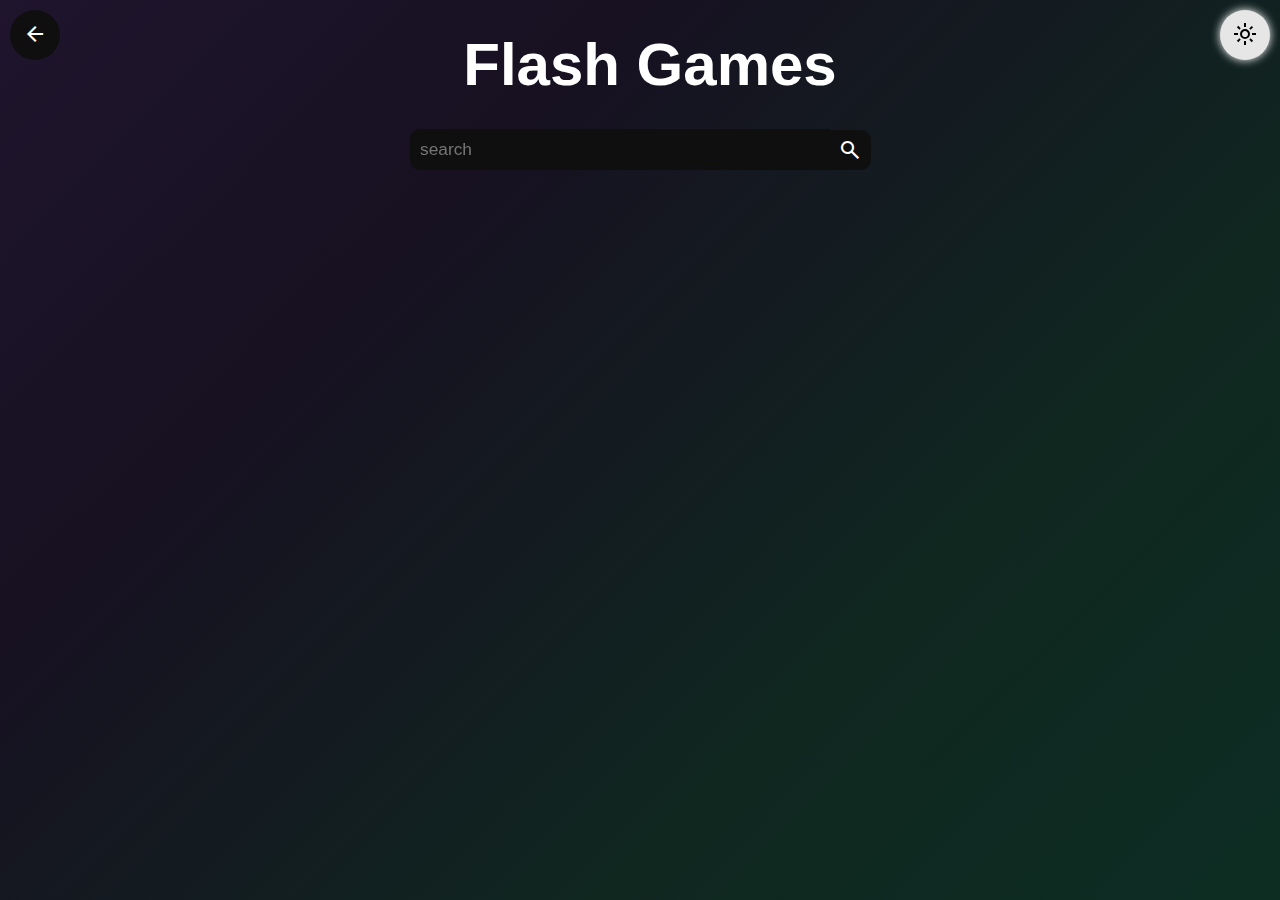
<file: flash-games/index.html>
<!DOCTYPE html>
<html lang="en">
<head>
    <meta charset="UTF-8">
    <meta name="viewport" content="width=device-width, initial-scale=1.0">
    <link rel="stylesheet" href="https://fonts.googleapis.com/css2?family=Material+Symbols+Outlined:opsz,wght,FILL,GRAD@24,400,0,0" />
    <script src="https://code.jquery.com/jquery-3.7.1.js" integrity="sha256-eKhayi8LEQwp4NKxN+CfCh+3qOVUtJn3QNZ0TciWLP4=" crossorigin="anonymous"></script>
    <title>Flash Games | PPFN</title>
    <link rel="icon" type="image/png" href="ppfn.png">
    <!-- Cronitor RUM -->
<script async src="https://rum.cronitor.io/script.js"></script>
<script>
    window.cronitor = window.cronitor || function() { (window.cronitor.q = window.cronitor.q || []).push(arguments); };
    cronitor('config', { clientKey: '8b9ac14f693662c7e4489199bffaf6ae' });
    const today = new Date().toISOString().split('T')[0]; // Get today's date in YYYY-MM-DD format
        const lastVisit = localStorage.getItem('lastVisitDate');

        if (lastVisit !== today) {
            // If the last visit date is not today, track the viewer as unique
            cronitor("track", "UniqueViewers");
            localStorage.setItem('lastVisitDate', today); // Update the last visit date to today
        }
        const user = localStorage.getItem('user');

        if (user != 1) {
            // If the last visit date is not today, track the viewer as unique
            cronitor("track", "AllTimeUniqueViewers");
            localStorage.setItem('user', 1); // Update the last visit date to today
        }
</script>

</head>
<body>
  <div id="starfield"></div>
    <h1 id="title">Flash Games</h1>
    <div id="searchdiv"><input type="text" name="search" id="search" placeholder="search"><span id="m" class="material-symbols-outlined">search</span></div>
    <div id="tilecontainer">
    </div>
    <button id="res" onclick="change()"></button>
    <p>

    </p>
    <button id="back" onclick="window.open('/ppfn-static/','_self')"><span class="material-symbols-outlined">
      arrow_back
      </span></button>
</body>
</html>
<script>
var gamelist = [
  {
    "title": "roulette.swf",
    "link": "games/index.html#ROULETTE_1.05_lmt_DEMO_MODE_new design_done.swf"
  },
  {
    "title": "FireboyandWatergirl.swf",
    "link": "games/index.html#FireboyandWatergirl.swf"
  },
  {
    "title": "FireboyandWatergirl2.swf",
    "link": "games/index.html#FireboyandWatergirl2.swf"
  },
  {
    "title": "FireboyandWatergirl3.swf",
    "link": "games/index.html#FireboyandWatergirl3.swf"
  },
  {
    "title": "1on1soccer.swf",
    "link": "games/index.html#1on1soccer.swf"
  },
  {
    "title": "3dtanks.swf",
    "link": "games/index.html#3dtanks.swf"
  },
  {
    "title": "abobosbigadventure.swf",
    "link": "games/index.html#abobosbigadventure.swf"
  },
  {
    "title": "achievementunlocked.swf",
    "link": "games/index.html#achievementunlocked.swf"
  },
  {
    "title": "achievementunlocked2.swf",
    "link": "games/index.html#achievementunlocked2.swf"
  },
  {
    "title": "achievementunlocked3.swf",
    "link": "games/index.html#achievementunlocked3.swf"
  },
  {
    "title": "actionturnip.swf",
    "link": "games/index.html#actionturnip.swf"
  },
  {
    "title": "adaran.swf",
    "link": "games/index.html#adaran.swf"
  },
  {
    "title": "adrenaline.swf",
    "link": "games/index.html#adrenaline.swf"
  },
  {
    "title": "americanracing1.swf",
    "link": "games/index.html#americanracing1.swf"
  },
  {
    "title": "americanracing2.swf",
    "link": "games/index.html#americanracing2.swf"
  },
  {
    "title": "arkandianrevenant.swf",
    "link": "games/index.html#arkandianrevenant.swf"
  },
  {
    "title": "armyofages.swf",
    "link": "games/index.html#armyofages.swf"
  },
  {
    "title": "awesomecars.swf",
    "link": "games/index.html#awesomecars.swf"
  },
  {
    "title": "awesomeplanes.swf",
    "link": "games/index.html#awesomeplanes.swf"
  },
  {
    "title": "battlepanic.swf",
    "link": "games/index.html#battlepanic.swf"
  },
  {
    "title": "bloonsplayerpack2.swf",
    "link": "games/index.html#bloonsplayerpack2.swf"
  },
  {
    "title": "bloonsplayerpack3.swf",
    "link": "games/index.html#bloonsplayerpack3.swf"
  },
  {
    "title": "bloonsplayerpack4.swf",
    "link": "games/index.html#bloonsplayerpack4.swf"
  },
  {
    "title": "bloonsplayerpack5.swf",
    "link": "games/index.html#bloonsplayerpack5.swf"
  },
  {
    "title": "bloonstd1.swf",
    "link": "games/index.html#bloonstd1.swf"
  },
  {
    "title": "bloonstd3.swf",
    "link": "games/index.html#bloonstd3.swf"
  },
  {
    "title": "bloonstd4.swf",
    "link": "games/index.html#bloonstd4.swf"
  },
  {
    "title": "bloonstd5.swf",
    "link": "games/index.html#bloonstd5.swf"
  },
  {
    "title": "bobtherobber.swf",
    "link": "games/index.html#bobtherobber.swf"
  },
  {
    "title": "boombot2.swf",
    "link": "games/index.html#boombot2.swf"
  },
  {
    "title": "boxhead2play.swf",
    "link": "games/index.html#boxhead2play.swf"
  },
  {
    "title": "bubbletanks2.swf",
    "link": "games/index.html#bubbletanks2.swf"
  },
  {
    "title": "bulletbill.swf",
    "link": "games/index.html#bulletbill.swf"
  },
  {
    "title": "bullettimefighting.swf",
    "link": "games/index.html#bullettimefighting.swf"
  },
  {
    "title": "burritobison.swf",
    "link": "games/index.html#burritobison.swf"
  },
  {
    "title": "burritobisonrevenge.swf",
    "link": "games/index.html#burritobisonrevenge.swf"
  },
  {
    "title": "cactusmccoy.swf",
    "link": "games/index.html#cactusmccoy.swf"
  },
  {
    "title": "cactusmccoy2.swf",
    "link": "games/index.html#cactusmccoy2.swf"
  },
  {
    "title": "cannonbasketball2.swf",
    "link": "games/index.html#cannonbasketball2.swf"
  },
  {
    "title": "cargobridge.swf",
    "link": "games/index.html#cargobridge.swf"
  },
  {
    "title": "causality.swf",
    "link": "games/index.html#causality.swf"
  },
  {
    "title": "chibiknight.swf",
    "link": "games/index.html#chibiknight.swf"
  },
  {
    "title": "clickerheroes.swf",
    "link": "games/index.html#clickerheroes.swf"
  },
  {
    "title": "computerbashing.swf",
    "link": "games/index.html#computerbashing.swf"
  },
  {
    "title": "crushthecastle.swf",
    "link": "games/index.html#crushthecastle.swf"
  },
  {
    "title": "crushthecastle2.swf",
    "link": "games/index.html#crushthecastle2.swf"
  },
  {
    "title": "cubefield.swf",
    "link": "games/index.html#cubefield.swf"
  },
  {
    "title": "cyclomaniacs2.swf",
    "link": "games/index.html#cyclomaniacs2.swf"
  },
  {
    "title": "diggy.swf",
    "link": "games/index.html#diggy.swf"
  },
  {
    "title": "donkeykong.swf",
    "link": "games/index.html#donkeykong.swf"
  },
  {
    "title": "dontshootthepuppy.swf",
    "link": "games/index.html#dontshootthepuppy.swf"
  },
  {
    "title": "doodledefender.swf",
    "link": "games/index.html#doodledefender.swf"
  },
  {
    "title": "doom.swf",
    "link": "games/index.html#doom.swf"
  },
  {
    "title": "dragracing.swf",
    "link": "games/index.html#dragracing.swf"
  },
  {
    "title": "ducklife.swf",
    "link": "games/index.html#ducklife.swf"
  },
  {
    "title": "ducklife2.swf",
    "link": "games/index.html#ducklife2.swf"
  },
  {
    "title": "ducklife3.swf",
    "link": "games/index.html#ducklife3.swf"
  },
  {
    "title": "ducklife4.swf",
    "link": "games/index.html#ducklife4.swf"
  },
  {
    "title": "earntodie.swf",
    "link": "games/index.html#earntodie.swf"
  },
  {
    "title": "earntodie2.swf",
    "link": "games/index.html#earntodie2.swf"
  },
  {
    "title": "earntodiesuperwheel.swf",
    "link": "games/index.html#earntodiesuperwheel.swf"
  },
  {
    "title": "electricman2.swf",
    "link": "games/index.html#electricman2.swf"
  },
  {
    "title": "elephantquest.swf",
    "link": "games/index.html#elephantquest.swf"
  },
  {
    "title": "epicbattlefantasy3.swf",
    "link": "games/index.html#epicbattlefantasy3.swf"
  },
  {
    "title": "epiccomboredux.swf",
    "link": "games/index.html#epiccomboredux.swf"
  },
  {
    "title": "exitpath.swf",
    "link": "games/index.html#exitpath.swf"
  },
  {
    "title": "factoryballs.swf",
    "link": "games/index.html#factoryballs.swf"
  },
  {
    "title": "factoryballs2.swf",
    "link": "games/index.html#factoryballs2.swf"
  },
  {
    "title": "factoryballs3.swf",
    "link": "games/index.html#factoryballs3.swf"
  },
  {
    "title": "factoryballs4.swf",
    "link": "games/index.html#factoryballs4.swf"
  },
  {
    "title": "fancypantsadventure.swf",
    "link": "games/index.html#fancypantsadventure.swf"
  },
  {
    "title": "fancypantsadventure2.swf",
    "link": "games/index.html#fancypantsadventure2.swf"
  },
  {
    "title": "fancypantsadventure3.swf",
    "link": "games/index.html#fancypantsadventure3.swf"
  },
  {
    "title": "flashflightsimulator.swf",
    "link": "games/index.html#flashflightsimulator.swf"
  },
  {
    "title": "flight.swf",
    "link": "games/index.html#flight.swf"
  },
  {
    "title": "fracuum.swf",
    "link": "games/index.html#fracuum.swf"
  },
  {
    "title": "freerider2.swf",
    "link": "games/index.html#freerider2.swf"
  },
  {
    "title": "getontop.swf",
    "link": "games/index.html#getontop.swf"
  },
  {
    "title": "giveuprobot.swf",
    "link": "games/index.html#giveuprobot.swf"
  },
  {
    "title": "giveuprobot2.swf",
    "link": "games/index.html#giveuprobot2.swf"
  },
  {
    "title": "hanger.swf",
    "link": "games/index.html#hanger.swf"
  },
  {
    "title": "hanger2.swf",
    "link": "games/index.html#hanger2.swf"
  },
  {
    "title": "happywheels.swf",
    "link": "games/index.html#happywheels.swf"
  },
  {
    "title": "hobo.swf",
    "link": "games/index.html#hobo.swf"
  },
  {
    "title": "hobo2.swf",
    "link": "games/index.html#hobo2.swf"
  },
  {
    "title": "hobo3.swf",
    "link": "games/index.html#hobo3.swf"
  },
  {
    "title": "hobo4.swf",
    "link": "games/index.html#hobo4.swf"
  },
  {
    "title": "hobo5.swf",
    "link": "games/index.html#hobo5.swf"
  },
  {
    "title": "hobo6.swf",
    "link": "games/index.html#hobo6.swf"
  },
  {
    "title": "hobo7.swf",
    "link": "games/index.html#hobo7.swf"
  },
  {
    "title": "houseofwolves.swf",
    "link": "games/index.html#houseofwolves.swf"
  },
  {
    "title": "interactivebuddy.swf",
    "link": "games/index.html#interactivebuddy.swf"
  },
  {
    "title": "jacksmith.swf",
    "link": "games/index.html#jacksmith.swf"
  },
  {
    "title": "jellytruck.swf",
    "link": "games/index.html#jellytruck.swf"
  },
  {
    "title": "johnnyupgrade.swf",
    "link": "games/index.html#johnnyupgrade.swf"
  },
  {
    "title": "jumpix2.swf",
    "link": "games/index.html#jumpix2.swf"
  },
  {
    "title": "knightmaretower.swf",
    "link": "games/index.html#knightmaretower.swf"
  },
  {
    "title": "learn2fly.swf",
    "link": "games/index.html#learn2fly.swf"
  },
  {
    "title": "learn2fly2.swf",
    "link": "games/index.html#learn2fly2.swf"
  },
  {
    "title": "learn2fly3.swf",
    "link": "games/index.html#learn2fly3.swf"
  },
  {
    "title": "magnetface.swf",
    "link": "games/index.html#magnetface.swf"
  },
  {
    "title": "mariocombat.swf",
    "link": "games/index.html#mariocombat.swf"
  },
  {
    "title": "marioracingtournament.swf",
    "link": "games/index.html#marioracingtournament.swf"
  },
  {
    "title": "meatboy.swf",
    "link": "games/index.html#meatboy.swf"
  },
  {
    "title": "megamanprojectx.swf",
    "link": "games/index.html#megamanprojectx.swf"
  },
  {
    "title": "metroidelements.swf",
    "link": "games/index.html#metroidelements.swf"
  },
  {
    "title": "mineblocks.swf",
    "link": "games/index.html#mineblocks.swf"
  },
  {
    "title": "minesweeper.swf",
    "link": "games/index.html#minesweeper.swf"
  },
  {
    "title": "mirrorsedge.swf",
    "link": "games/index.html#mirrorsedge.swf"
  },
  {
    "title": "moneymovers.swf",
    "link": "games/index.html#moneymovers.swf"
  },
  {
    "title": "moneymovers3.swf",
    "link": "games/index.html#moneymovers3.swf"
  },
  {
    "title": "motherload.swf",
    "link": "games/index.html#motherload.swf"
  },
  {
    "title": "motox3m.swf",
    "link": "games/index.html#motox3m.swf"
  },
  {
    "title": "multitask.swf",
    "link": "games/index.html#multitask.swf"
  },
  {
    "title": "mutilateadoll2.swf",
    "link": "games/index.html#mutilateadoll2.swf"
  },
  {
    "title": "myangel.swf",
    "link": "games/index.html#myangel.swf"
  },
  {
    "title": "nanotube.swf",
    "link": "games/index.html#nanotube.swf"
  },
  {
    "title": "newgroundsrumble.swf",
    "link": "games/index.html#newgroundsrumble.swf"
  },
  {
    "title": "ngame.swf",
    "link": "games/index.html#ngame.swf"
  },
  {
    "title": "nitromemustdie.swf",
    "link": "games/index.html#nitromemustdie.swf"
  },
  {
    "title": "nucleus.swf",
    "link": "games/index.html#nucleus.swf"
  },
  {
    "title": "nv2.swf",
    "link": "games/index.html#nv2.swf"
  },
  {
    "title": "nyancatlostinspace.swf",
    "link": "games/index.html#nyancatlostinspace.swf"
  },
  {
    "title": "offroaders.swf",
    "link": "games/index.html#offroaders.swf"
  },
  {
    "title": "onemanarmy2.swf",
    "link": "games/index.html#onemanarmy2.swf"
  },
  {
    "title": "outofthisworld.swf",
    "link": "games/index.html#outofthisworld.swf"
  },
  {
    "title": "pacman.swf",
    "link": "games/index.html#pacman.swf"
  },
  {
    "title": "pandemic.swf",
    "link": "games/index.html#pandemic.swf"
  },
  {
    "title": "pandemic2.swf",
    "link": "games/index.html#pandemic2.swf"
  },
  {
    "title": "papalouie.swf",
    "link": "games/index.html#papalouie.swf"
  },
  {
    "title": "papalouie2.swf",
    "link": "games/index.html#papalouie2.swf"
  },
  {
    "title": "papalouie3.swf",
    "link": "games/index.html#papalouie3.swf"
  },
  {
    "title": "picosschool.swf",
    "link": "games/index.html#picosschool.swf"
  },
  {
    "title": "picosschool2.swf",
    "link": "games/index.html#picosschool2.swf"
  },
  {
    "title": "pirates.swf",
    "link": "games/index.html#pirates.swf"
  },
  {
    "title": "polarjump.swf",
    "link": "games/index.html#polarjump.swf"
  },
  {
    "title": "portal.swf",
    "link": "games/index.html#portal.swf"
  },
  {
    "title": "portal2d.swf",
    "link": "games/index.html#portal2d.swf"
  },
  {
    "title": "quadrobarreldefence.swf",
    "link": "games/index.html#quadrobarreldefence.swf"
  },
  {
    "title": "qubeythecube.swf",
    "link": "games/index.html#qubeythecube.swf"
  },
  {
    "title": "qwop.swf",
    "link": "games/index.html#qwop.swf"
  },
  {
    "title": "raftwars.swf",
    "link": "games/index.html#raftwars.swf"
  },
  {
    "title": "raftwars2.swf",
    "link": "games/index.html#raftwars2.swf"
  },
  {
    "title": "raze.swf",
    "link": "games/index.html#raze.swf"
  },
  {
    "title": "redball.swf",
    "link": "games/index.html#redball.swf"
  },
  {
    "title": "redball2.swf",
    "link": "games/index.html#redball2.swf"
  },
  {
    "title": "redball4.swf",
    "link": "games/index.html#redball4.swf"
  },
  {
    "title": "redball4v2.swf",
    "link": "games/index.html#redball4v2.swf"
  },
  {
    "title": "redball4v3.swf",
    "link": "games/index.html#redball4v3.swf"
  },
  {
    "title": "redshift.swf",
    "link": "games/index.html#redshift.swf"
  },
  {
    "title": "revenant2.swf",
    "link": "games/index.html#revenant2.swf"
  },
  {
    "title": "riddleschool1.swf",
    "link": "games/index.html#riddleschool1.swf"
  },
  {
    "title": "riddleschool2.swf",
    "link": "games/index.html#riddleschool2.swf"
  },
  {
    "title": "riddleschool3.swf",
    "link": "games/index.html#riddleschool3.swf"
  },
  {
    "title": "riddleschool4.swf",
    "link": "games/index.html#riddleschool4.swf"
  },
  {
    "title": "riddleschool5.swf",
    "link": "games/index.html#riddleschool5.swf"
  },
  {
    "title": "riddletransfer.swf",
    "link": "games/index.html#riddletransfer.swf"
  },
  {
    "title": "riddletransfer2.swf",
    "link": "games/index.html#riddletransfer2.swf"
  },
  {
    "title": "run2.swf",
    "link": "games/index.html#run2.swf"
  },
  {
    "title": "run3-new.swf",
    "link": "games/index.html#run3-new.swf"
  },
  {
    "title": "run3-ofln.swf",
    "link": "games/index.html#run3-ofln.swf"
  },
  {
    "title": "run3.swf",
    "link": "games/index.html#run3.swf"
  },
  {
    "title": "saszombieassault3.swf",
    "link": "games/index.html#saszombieassault3.swf"
  },
  {
    "title": "sentryknight.swf",
    "link": "games/index.html#sentryknight.swf"
  },
  {
    "title": "shoppingcarthero3.swf",
    "link": "games/index.html#shoppingcarthero3.swf"
  },
  {
    "title": "siftheads.swf",
    "link": "games/index.html#siftheads.swf"
  },
  {
    "title": "siftheads2.swf",
    "link": "games/index.html#siftheads2.swf"
  },
  {
    "title": "siftheads3.swf",
    "link": "games/index.html#siftheads3.swf"
  },
  {
    "title": "siftheads4.swf",
    "link": "games/index.html#siftheads4.swf"
  },
  {
    "title": "siftheads5.swf",
    "link": "games/index.html#siftheads5.swf"
  },
  {
    "title": "sniperassassin4.swf",
    "link": "games/index.html#sniperassassin4.swf"
  },
  {
    "title": "sportsheadsfootball.swf",
    "link": "games/index.html#sportsheadsfootball.swf"
  },
  {
    "title": "sportsheadsracing.swf",
    "link": "games/index.html#sportsheadsracing.swf"
  },
  {
    "title": "sportsheadstennis.swf",
    "link": "games/index.html#sportsheadstennis.swf"
  },
  {
    "title": "stickrpg.swf",
    "link": "games/index.html#stickrpg.swf"
  },
  {
    "title": "stickrun2.swf",
    "link": "games/index.html#stickrun2.swf"
  },
  {
    "title": "stickwar.swf",
    "link": "games/index.html#stickwar.swf"
  },
  {
    "title": "strikeforceheroes2.swf",
    "link": "games/index.html#strikeforceheroes2.swf"
  },
  {
    "title": "strikeforcekittylaststand.swf",
    "link": "games/index.html#strikeforcekittylaststand.swf"
  },
  {
    "title": "sugarsugar.swf",
    "link": "games/index.html#sugarsugar.swf"
  },
  {
    "title": "sugarsugar2.swf",
    "link": "games/index.html#sugarsugar2.swf"
  },
  {
    "title": "sugarsugar3.swf",
    "link": "games/index.html#sugarsugar3.swf"
  },
  {
    "title": "superd.swf",
    "link": "games/index.html#superd.swf"
  },
  {
    "title": "superfighters.swf",
    "link": "games/index.html#superfighters.swf"
  },
  {
    "title": "supermario63.swf",
    "link": "games/index.html#supermario63.swf"
  },
  {
    "title": "supermarioflash.swf",
    "link": "games/index.html#supermarioflash.swf"
  },
  {
    "title": "supermarioflash2.swf",
    "link": "games/index.html#supermarioflash2.swf"
  },
  {
    "title": "supersmashflash.swf",
    "link": "games/index.html#supersmashflash.swf"
  },
  {
    "title": "swordsandsandals2.swf",
    "link": "games/index.html#swordsandsandals2.swf"
  },
  {
    "title": "tacticalassassin.swf",
    "link": "games/index.html#tacticalassassin.swf"
  },
  {
    "title": "tanks.swf",
    "link": "games/index.html#tanks.swf"
  },
  {
    "title": "tanktrouble.swf",
    "link": "games/index.html#tanktrouble.swf"
  },
  {
    "title": "tetris.swf",
    "link": "games/index.html#tetris.swf"
  },
  {
    "title": "thebindingofisaac.swf",
    "link": "games/index.html#thebindingofisaac.swf"
  },
  {
    "title": "thegame.swf",
    "link": "games/index.html#thegame.swf"
  },
  {
    "title": "theimpossiblequiz.swf",
    "link": "games/index.html#theimpossiblequiz.swf"
  },
  {
    "title": "theimpossiblequiz2.swf",
    "link": "games/index.html#theimpossiblequiz2.swf"
  },
  {
    "title": "theworldshardestgame2.swf",
    "link": "games/index.html#theworldshardestgame2.swf"
  },
  {
    "title": "thingthingarena.swf",
    "link": "games/index.html#thingthingarena.swf"
  },
  {
    "title": "thisistheonlylevel.swf",
    "link": "games/index.html#thisistheonlylevel.swf"
  },
  {
    "title": "tosstheturtle.swf",
    "link": "games/index.html#tosstheturtle.swf"
  },
  {
    "title": "truckloader4.swf",
    "link": "games/index.html#truckloader4.swf"
  },
  {
    "title": "ultimateflashsonic.swf",
    "link": "games/index.html#ultimateflashsonic.swf"
  },
  {
    "title": "ultimatetactics.swf",
    "link": "games/index.html#ultimatetactics.swf"
  },
  {
    "title": "unrealflash.swf",
    "link": "games/index.html#unrealflash.swf"
  },
  {
    "title": "vex.swf",
    "link": "games/index.html#vex.swf"
  },
  {
    "title": "vex2.swf",
    "link": "games/index.html#vex2.swf"
  },
  {
    "title": "vex3.swf",
    "link": "games/index.html#vex3.swf"
  },
  {
    "title": "warfare1917.swf",
    "link": "games/index.html#warfare1917.swf"
  },
  {
    "title": "warfare1944.swf",
    "link": "games/index.html#warfare1944.swf"
  },
  {
    "title": "warp.swf",
    "link": "games/index.html#warp.swf"
  },
  {
    "title": "xenos.swf",
    "link": "games/index.html#xenos.swf"
  },
  {
    "title": "xtremecliffdiving.swf",
    "link": "games/index.html#xtremecliffdiving.swf"
  },
  {
    "title": "yearofthesnake.swf",
    "link": "games/index.html#yearofthesnake.swf"
  },
  {
    "title": "yuriusshouseofspooks.swf",
    "link": "games/index.html#yuriusshouseofspooks.swf"
  },
  {
    "title": "zombiealienparasites.swf",
    "link": "games/index.html#zombiealienparasites.swf"
  }
];
if (!localStorage.getItem('theme')) {
    localStorage.setItem("theme", "1")
 }

 function change() {
   if (localStorage.getItem('theme') == '1') {
     localStorage.setItem("theme", '0')
     themeToggle("light");
   } else {
     localStorage.setItem("theme", '1')
     themeToggle("dark");
   }
 }
 function themeToggle(sigma){
   let root = document.documentElement;
   if(sigma == "light"){
       root.style.setProperty("--back", "rgb(230, 230, 230)");
       root.style.setProperty("--font", "black");
       root.style.setProperty("--tile", "rgb(210, 210, 210)");
       document.getElementById("res").innerHTML= "<span id='g' class='material-symbols-outlined'>dark_mode</span>";
       root.style.setProperty("--res", "rgba(11, 11, 11, 1)");
       root.style.setProperty("--themeicon", "white");
       root.style.setProperty("--grid", "rgb(189, 189, 189)");
   }else if (sigma == "dark"){
       root.style.setProperty("--back", "rgba(11, 11, 11, 1)");
       root.style.setProperty("--font", "white");
       root.style.setProperty("--tile", "rgba(15, 15, 15, 1)");
       document.getElementById("res").innerHTML= "<span id='g' class='material-symbols-outlined'>light_mode</span>";
       root.style.setProperty("--res", "rgb(230, 230, 230)");
       root.style.setProperty("--themeicon", "black");
       root.style.setProperty("--grid", "rgba(28, 28, 28, 1)");
   }else{
       console.log("Invalid theme var input")
   }
 }
 var localskib;
 if(localStorage.getItem('theme')=="1"){var localskib = "dark"}else{var localskib = "light"}
 themeToggle(localskib);
if (!localStorage.getItem("theme")) {
    localStorage.setItem("theme", '1');  // Default to dark theme
}
var dataArr = {};
window.dataArr = gamelist.sort((a, b) => a.title.localeCompare(b.title));

$("#search").on('keypress keyup change input', function() { 
    var div = document.getElementById("tilecontainer");
    var arrival = $(this).val().toLowerCase();
    div.innerHTML = "";
    dataArr.filter(function(game) {
        return (game.title.toLowerCase().indexOf(arrival) !== -1);
    }).map(function(game) {

        var tile = document.createElement('div');
        tile.addEventListener('click', function() {location.href = game.link}, false);
        tile.classList.add("tile");
        tile.innerHTML = '<p class="sigma">'+game.title+'</p>';
        div.append(tile);
         
    });
    
});
var div = document.getElementById("tilecontainer");
div.innerHTML = ""; 
dataArr.forEach(function(game) {
    var tile = document.createElement('div');
    tile.addEventListener('click', function() {location.href = game.link}, false);
    tile.classList.add("tile");
    tile.innerHTML = '<p class="sigma">'+game.title+'</p>';
    div.append(tile);
});
const starCount = 1000;  // Adjust for density
const starfield = document.getElementById('starfield');

function random(min, max) {
    return Math.random() * (max - min) + min;
}

for (let i = 0; i < starCount; i++) {
    const star = document.createElement('div');
    star.classList.add('star');

    const size = random(0.5, 3);  // Vary star sizes
    star.style.width = `${size}px`;
    star.style.height = `${size}px`;

    star.style.top = `${random(0, window.innerHeight)}px`;
    star.style.left = `${random(0, window.innerWidth)}px`;

    star.style.opacity = Math.random() * 0.8 + 0.2;
    star.style.animationDuration = `${random(3, 8)}s`;

    starfield.appendChild(star);
}
if (!localStorage.getItem("theme")) {
    localStorage.setItem("theme", '1');  // Default to dark theme
}
</script>
<style>
    :root{
    --back: rgba(11, 11, 11, 1);
    --font: white;
    --tile: rgba(15, 15, 15, 1);
    --res: rgb(230, 230, 230);
    --themeicon: black;
    --grid: rgba(28, 28, 28, 1);
}
div{
    border-style: none;
}
.tile {
    background-color: color-mix(in srgb, var(--tile) 60%, transparent 40%);
    filter: drop-shadow(2px 4px 6px black);
    box-shadow:
        inset -50px -50px 80px color-mix(in srgb, white 5%, transparent),
        inset 0 20px 40px color-mix(in srgb, white 4%, transparent);

    background-image:
        linear-gradient(
            135deg,
            color-mix(in srgb, white 6%, transparent) 0%,
            color-mix(in srgb, var(--tile) 4%, transparent) 40%,
            transparent 70%
        );

    background-blend-mode: screen;

    border-radius: 20px;
    margin: 10px;
    padding: 10px;
    display: flex;
    justify-content: center;
    flex-direction: column;
    scale: 1;
    transition: transform 0.2s, box-shadow 0.2s, background-color 0.2s;
    text-decoration: none;
    align-items: center;
    cursor: pointer;
text-wrap: wrap;
}

.tile:hover {
    transform: scale(1.02);

    background-color: color-mix(in srgb, var(--tile) 50%, transparent 50%);

    box-shadow:
        inset -60px -60px 100px color-mix(in srgb, white 7%, transparent),
        inset 0 20px 40px color-mix(in srgb, white 5%, transparent);

    background-image:
        linear-gradient(
            135deg,
            color-mix(in srgb, white 8%, transparent) 0%,
            color-mix(in srgb, var(--tile) 5%, transparent) 40%,
            transparent 70%
        );
}
img{
    width: 200px;
    height: 200px;
    border-style: none;
    border-top-right-radius: 20px;
    border-top-left-radius: 20px;
    position: relative;
    top: 0;
    left: 0;
}
.sigma{
    width: 100%;
    text-align: center;
    font-size: 13pt;
    height: 75px;
    display: flex;
    align-items:center;
    justify-content: center;
    cursor: pointer;
    margin: 0;
}
body {
    background-color: var(--back);
    color: var(--font);
    display: flex;
    flex-direction: column;
    flex-wrap: wrap;
    justify-content: center;
    font-family: Arial, Helvetica, sans-serif;
    width: 100vw;
    overflow-x: hidden;
    background-attachment: fixed;
    background-image:
        linear-gradient(135deg,
            rgba(110, 60, 180, 0.2) 0%,
            rgba(90, 50, 160, 0.15) 30%,
            rgba(40, 200, 150, 0.15) 70%,
            rgba(20, 180, 130, 0.2) 100%
        );
    background-size: cover;
    margin: 0;
}

#starfield {
    position: fixed;
    top: 0;
    left: 0;
    width: 100vw;
    height: 100vh;
    z-index: -1; /* Behind your content */
    overflow: hidden;
    pointer-events: none;
}

.star {
    position: absolute;
    background-color: white;
    border-radius: 50%;
    opacity: 0.5;
    animation: twinkleStar 4s infinite ease-in-out alternate;
}

@keyframes twinkleStar {
    0%, 100% { opacity: 0.5; }
    50% { opacity: 1; }
}
element-selector {
    overflow-x: hidden;
}
#res{
    border-radius: 100%;
    width: 50px;
    height: 50px;
    box-shadow: 0px 0px 10px var(--font);
    position: fixed;
    top: 10px;
    right: 10px;
    background-color: var(--res);
    border: none;
    color: var(--themeicon);
    cursor: pointer;
}
#title{
    font-size: 45pt;
    position: relative;
    margin: 10px;
    margin-top: 30px;
    width: 100vw;
    text-align: center;

}
#sigma{
    font-size: 25pt;
    position: relative;
    margin: 10px;
    width: 100vw;
    text-align: center;

}
#sigma2{
    font-size: 18pt;
    position: relative;
    width: 100vw;
    text-align: center;
    padding-bottom: 10px;
}
#tilecontainer{
    width: 100vw;
    position: relative;
    display: flex;
    flex-direction: row;
    flex-wrap: wrap;
    justify-content: center;
}
#tilecontainer h2 {
    margin-top: 20px;
    margin-bottom: 10px;
    border-bottom: 1px solid #ccc;
}
#back{
    border-radius: 100%;
    width: 50px;
    height: 50px;
    position: fixed;
    top: 10px;
    left: 10px;
    border: none;
    color: var(--font);
    cursor: pointer;
    background-color: var(--tile);
}
.section {
    display: flex;
    flex-wrap: wrap;
    gap: 10px;
}

/* Adjust your existing .gametile styles as needed */
#search{
    color: var(--font);
    background-color: var(--tile);
    border: none;
    width: 400px;
    font-size: 13pt;
    padding: 10px;
    margin: 20px;
    outline: none;
    border-top-left-radius: 10px;
    border-bottom-left-radius: 10px;
}
#blob{
    color: var(--font);
    background-color: var(--tile);
    border: none;
    width: 400px;
    font-size: 13pt;
    padding: 10px;
    margin: 20px;
    outline: none;
    border-radius: 10px;
}
#download{
    position: relative;
    top: -60px;
    left: 450px;
    background-color: var(--tile);
    padding: 10px;
    border-radius: 10px;
    user-select: none;
    padding-left: none;
    width: 100px;
    border: none;
    font-size: 13pt;
    color: var(--font);
}

#searchdiv{
    flex-direction: column;
    flex-wrap: nowrap;
    justify-content: center;
    position: relative;
    left: calc(50vw - 250px);
}
#m{
    position: relative;
    top: 7px;
    left: -20px;
    background-color: var(--tile);
    padding: 8px;
    border-top-right-radius: 10px;
    border-bottom-right-radius: 10px;
    user-select: none;
    padding-left: none;
    width: 25px;
}
#m:hover{
    cursor: pointer;
}
</style>
</file>
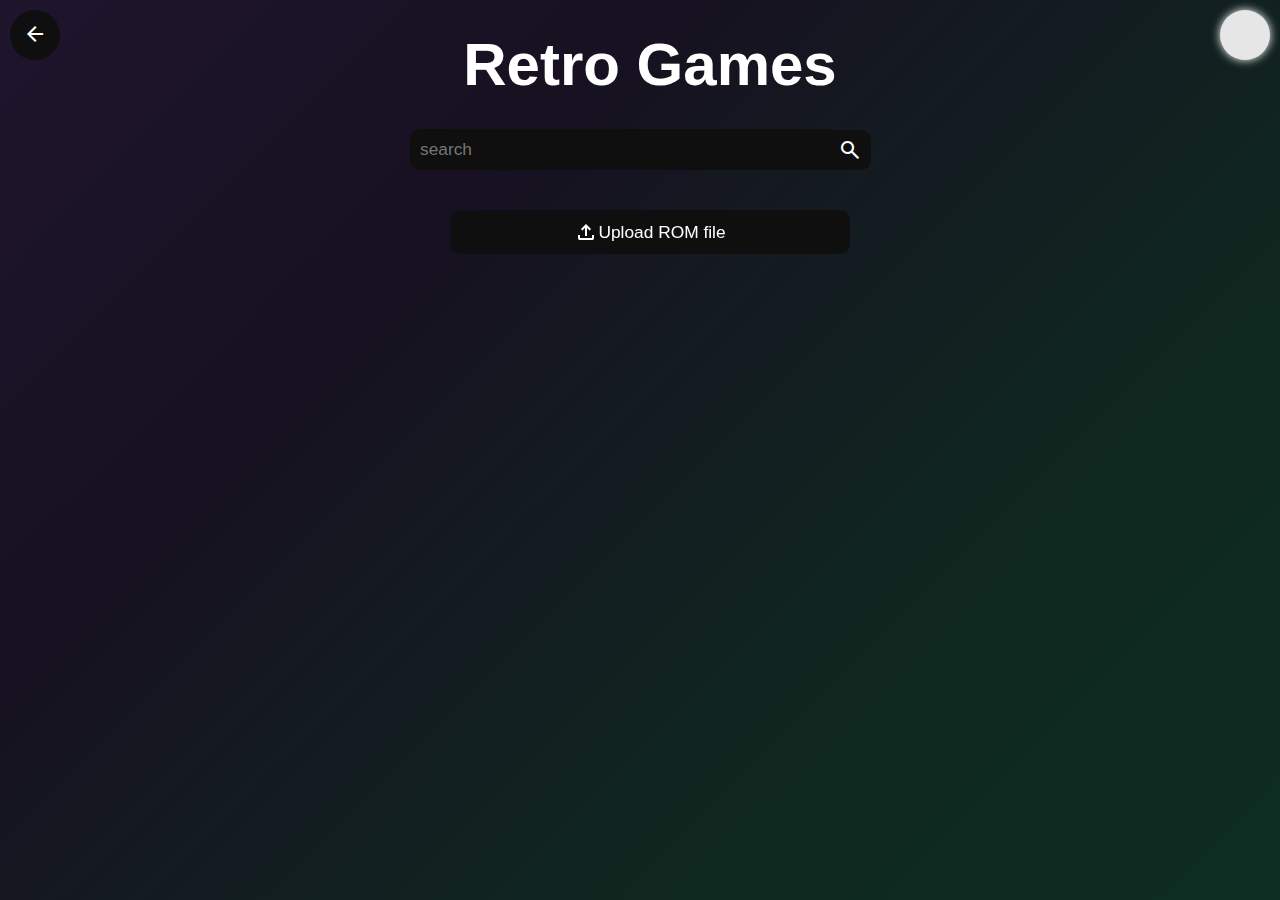
<file: retro-games/index.html>
<!DOCTYPE html>
<html lang="en">
<head>
    <meta charset="UTF-8">
    <meta name="viewport" content="width=device-width, initial-scale=1.0">
    <link rel="stylesheet" href="https://fonts.googleapis.com/css2?family=Material+Symbols+Outlined:opsz,wght,FILL,GRAD@24,400,0,0" />
    <script src="https://code.jquery.com/jquery-3.7.1.js" integrity="sha256-eKhayi8LEQwp4NKxN+CfCh+3qOVUtJn3QNZ0TciWLP4=" crossorigin="anonymous"></script>
    <title>Retro Games | PPFN</title>
    <link rel="icon" type="image/png" href="ppfn.png">
    <!-- Cronitor RUM -->
<script async src="https://rum.cronitor.io/script.js"></script>
<script>
    window.cronitor = window.cronitor || function() { (window.cronitor.q = window.cronitor.q || []).push(arguments); };
    cronitor('config', { clientKey: '8b9ac14f693662c7e4489199bffaf6ae' });
    const today = new Date().toISOString().split('T')[0]; // Get today's date in YYYY-MM-DD format
        const lastVisit = localStorage.getItem('lastVisitDate');

        if (lastVisit !== today) {
            // If the last visit date is not today, track the viewer as unique
            cronitor("track", "UniqueViewers");
            localStorage.setItem('lastVisitDate', today); // Update the last visit date to today
        }
        if (user != 1) {
            // If the last visit date is not today, track the viewer as unique
            cronitor("track", "AllTimeUniqueViewers");
            localStorage.setItem('user', 1); // Update the last visit date to today
        }
</script>

</head>
<body>
    <div id="starfield"></div>
    <h1 id="title">Retro Games</h1>
    <div id="searchdiv"><input type="text" name="search" id="search" placeholder="search"><span id="m" class="material-symbols-outlined">search</span></div>
    <button id="skeee" onclick="window.open('emulator', '_self')"><span class="material-symbols-outlined">
        upload
        </span> Upload ROM file</button>
   
    <div id="tilecontainer">
    </div>
    <button id="res" onclick="change()"></button>
    <button id="back" onclick="window.open('/ppfn-static/','_self')"><span class="material-symbols-outlined">
      arrow_back
      </span></button>
    <p>

    </p>
</body>
</html>
<script>
var gamelist = [{
    "title": "Tetris (NES)",
    "link": "emulator/em.html#Tetris (U) .nes"
  },
  {
    "title": "Mortal Kombat II (PS1)",
    "link": "emulator/em.html#Mortal Kombat II (Japan).chd"
  },
  {
    "title": "Pokemon Emerald (GBA)",
    "link": "emulator/em.html#Pokemon - Emerald Version (USA, Europe).gba"
  },
  {
    "title": "Mortal Kombat (SNES)",
    "link": "emulator/em.html#Mortal Kombat (USA).sfc"
  },
  {
    "title": "Street Fighter II Turbo (SNES)",
    "link": "emulator/em.html#Street Fighter II Turbo (V1.0) (E) [!].sfc"
  },
  {
    "title": "Pokemon Emerald Rouge (GBA) [Hack]", 
    "link": "emulator/em.html#Pokemon - Emerald Version (U) (patched) (1).gba"
  },
  {
    "title": "Pokemon Sword and Shield Ultimate (GBA) [Hack]", 
    "link": "emulator/em.html#Pokemon - Fire Red Version (U) (V1.1) (patched).gba"
  },];
if (!localStorage.getItem('theme')) {
    localStorage.setItem("theme", "1");
}


var dataArr = {};
window.dataArr = gamelist.sort((a, b) => a.title.localeCompare(b.title));

$("#search").on('keypress keyup change input', function() { 
    var div = document.getElementById("tilecontainer");
    var arrival = $(this).val().toLowerCase();
    div.innerHTML = "";
    dataArr.filter(function(game) {
        return (game.title.toLowerCase().indexOf(arrival) !== -1);
    }).map(function(game) {

        var tile = document.createElement('div');
        tile.addEventListener('click', function() {location.href = game.link}, false);
        tile.classList.add("tile");
        tile.innerHTML = '<p class="sigma">'+game.title+'</p>';
        div.append(tile);
         
    });
    
});
var div = document.getElementById("tilecontainer");
div.innerHTML = ""; 
dataArr.forEach(function(game) {
    var tile = document.createElement('div');
    tile.addEventListener('click', function() {location.href = game.link}, false);
    tile.classList.add("tile");
    tile.innerHTML = '<p class="sigma">'+game.title+'</p>';
    div.append(tile);
});
const starCount = 1000;  // Adjust for density
const starfield = document.getElementById('starfield');

function random(min, max) {
    return Math.random() * (max - min) + min;
}

for (let i = 0; i < starCount; i++) {
    const star = document.createElement('div');
    star.classList.add('star');

    const size = random(0.5, 3);  // Vary star sizes
    star.style.width = `${size}px`;
    star.style.height = `${size}px`;

    star.style.top = `${random(0, window.innerHeight)}px`;
    star.style.left = `${random(0, window.innerWidth)}px`;

    star.style.opacity = Math.random() * 0.8 + 0.2;
    star.style.animationDuration = `${random(3, 8)}s`;

    starfield.appendChild(star);
}
if (!localStorage.getItem("theme")) {
    localStorage.setItem("theme", '1');  // Default to dark theme
}
</script>
<style>
    :root{
    --back: rgba(11, 11, 11, 1);
    --font: white;
    --tile: rgba(15, 15, 15, 1);
    --res: rgb(230, 230, 230);
    --themeicon: black;
    --grid: rgba(28, 28, 28, 1);
}
div{
    border-style: none;
}
.tile {
    background-color: color-mix(in srgb, var(--tile) 60%, transparent 40%);
    filter: drop-shadow(2px 4px 6px black);
    box-shadow:
        inset -50px -50px 80px color-mix(in srgb, white 5%, transparent),
        inset 0 20px 40px color-mix(in srgb, white 4%, transparent);

    background-image:
        linear-gradient(
            135deg,
            color-mix(in srgb, white 6%, transparent) 0%,
            color-mix(in srgb, var(--tile) 4%, transparent) 40%,
            transparent 70%
        );

    background-blend-mode: screen;

    border-radius: 20px;
    margin: 10px;
    padding: 10px;
    display: flex;
    justify-content: center;
    flex-direction: column;
    scale: 1;
    transition: transform 0.2s, box-shadow 0.2s, background-color 0.2s;
    text-decoration: none;
    align-items: center;
    cursor: pointer;
text-wrap: wrap;
}

.tile:hover {
    transform: scale(1.02);

    background-color: color-mix(in srgb, var(--tile) 50%, transparent 50%);

    box-shadow:
        inset -60px -60px 100px color-mix(in srgb, white 7%, transparent),
        inset 0 20px 40px color-mix(in srgb, white 5%, transparent);

    background-image:
        linear-gradient(
            135deg,
            color-mix(in srgb, white 8%, transparent) 0%,
            color-mix(in srgb, var(--tile) 5%, transparent) 40%,
            transparent 70%
        );
}

img{
    width: 200px;
    height: 200px;
    border-style: none;
    border-top-right-radius: 20px;
    border-top-left-radius: 20px;
    position: relative;
    top: 0;
    left: 0;
}
.sigma{
    width: 100%;
    text-align: center;
    font-size: 13pt;
    height: 75px;
    display: flex;
    align-items:center;
    justify-content: center;
    cursor: pointer;
    margin: 0;
}
body {
    background-color: var(--back);
    color: var(--font);
    display: flex;
    flex-direction: column;
    flex-wrap: wrap;
    justify-content: center;
    font-family: Arial, Helvetica, sans-serif;
    width: 100vw;
    overflow-x: hidden;
    background-attachment: fixed;
    background-image:
        linear-gradient(135deg,
            rgba(110, 60, 180, 0.2) 0%,
            rgba(90, 50, 160, 0.15) 30%,
            rgba(40, 200, 150, 0.15) 70%,
            rgba(20, 180, 130, 0.2) 100%
        );
    background-size: cover;
    margin: 0;
}

#starfield {
    position: fixed;
    top: 0;
    left: 0;
    width: 100vw;
    height: 100vh;
    z-index: -1; /* Behind your content */
    overflow: hidden;
    pointer-events: none;
}

.star {
    position: absolute;
    background-color: white;
    border-radius: 50%;
    opacity: 0.5;
    animation: twinkleStar 4s infinite ease-in-out alternate;
}

@keyframes twinkleStar {
    0%, 100% { opacity: 0.5; }
    50% { opacity: 1; }
}
element-selector {
    overflow-x: hidden;
}
#res{
    border-radius: 100%;
    width: 50px;
    height: 50px;
    box-shadow: 0px 0px 10px var(--font);
    position: fixed;
    top: 10px;
    right: 10px;
    background-color: var(--res);
    border: none;
    color: var(--themeicon);
    cursor: pointer;
}
#back{
    border-radius: 100%;
    width: 50px;
    height: 50px;
    position: fixed;
    top: 10px;
    left: 10px;
    border: none;
    color: var(--font);
    cursor: pointer;
    background-color: var(--tile);
}
#title{
    font-size: 45pt;
    position: relative;
    margin: 10px;
    margin-top: 30px;
    width: 100vw;
    text-align: center;

}
#sigma{
    font-size: 25pt;
    position: relative;
    margin: 10px;
    width: 100vw;
    text-align: center;

}
#sigma2{
    font-size: 18pt;
    position: relative;
    width: 100vw;
    text-align: center;
    padding-bottom: 10px;
}
#tilecontainer{
    width: 100vw;
    position: relative;
    display: flex;
    flex-direction: row;
    flex-wrap: wrap;
    justify-content: center;
}
#tilecontainer h2 {
    margin-top: 20px;
    margin-bottom: 10px;
    border-bottom: 1px solid #ccc;
}

.section {
    display: flex;
    flex-wrap: wrap;
    gap: 10px;
}

/* Adjust your existing .gametile styles as needed */
#search{
    color: var(--font);
    background-color: var(--tile);
    border: none;
    width: 400px;
    font-size: 13pt;
    padding: 10px;
    margin: 20px;
    outline: none;
    border-top-left-radius: 10px;
    border-bottom-left-radius: 10px;
}
#blob{
    color: var(--font);
    background-color: var(--tile);
    border: none;
    width: 400px;
    font-size: 13pt;
    padding: 10px;
    margin: 20px;
    outline: none;
    border-radius: 10px;
}
#download{
    position: relative;
    top: -60px;
    left: 450px;
    background-color: var(--tile);
    padding: 10px;
    border-radius: 10px;
    user-select: none;
    padding-left: none;
    width: 100px;
    border: none;
    font-size: 13pt;
    color: var(--font);
}

#searchdiv{
    flex-direction: column;
    flex-wrap: nowrap;
    justify-content: center;
    position: relative;
    left: calc(50vw - 250px);
}
#m{
    position: relative;
    top: 7px;
    left: -20px;
    background-color: var(--tile);
    padding: 8px;
    border-top-right-radius: 10px;
    border-bottom-right-radius: 10px;
    user-select: none;
    padding-left: none;
    width: 25px;
}
#m:hover{
    cursor: pointer;
}
#skeee{
  color: var(--font);
    background-color: var(--tile);
    border: none;
    width: 400px;
    font-size: 13pt;
    padding: 10px;
    margin: 20px;
    outline: none;
    border-radius: 10px;
    display: flex;
    align-items: center;
    justify-content: center;
    align-self: center;
    cursor: pointer;
}
</style>
</file>
